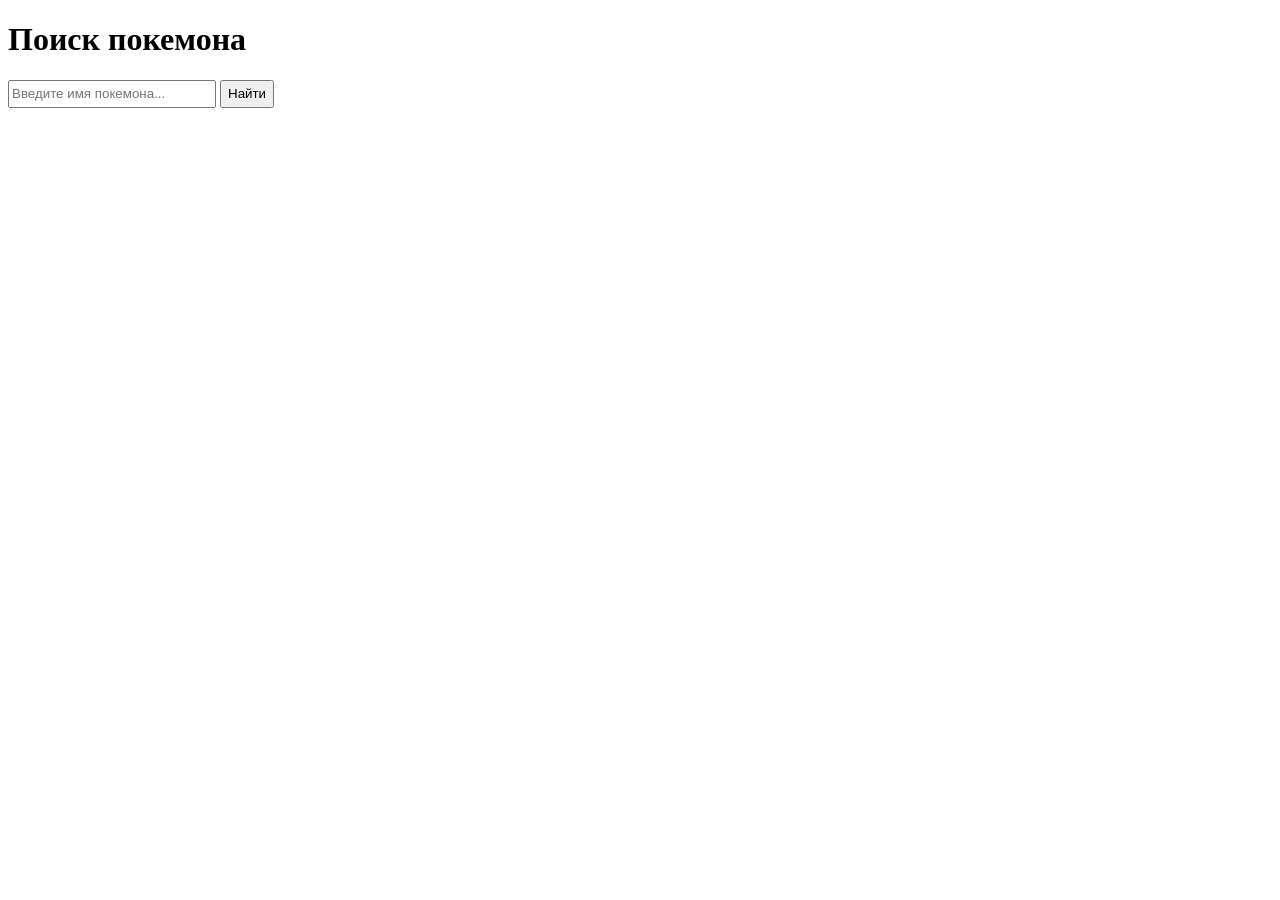
<file: pokemon/index.html>
<!doctype html>
<html lang="ru">
  <head>
    <meta charset="UTF-8" />
    <title>Pokemon</title>

    <link rel="stylesheet" href="style.css" />
  </head>

  <body>
    <h1>Поиск покемона</h1>

    <input id="nameInput" type="text" placeholder="Введите имя покемона..." />

    <button id="searchButton">Найти</button>

    <div id="pokemonCard" hidden>
      <h2 id="name"></h2>

      <img id="image" alt="" />

      <h3>Характеристики</h3>

      <p>Вес: <span id="weight"></span></p>
      <p>Рост: <span id="height"></span></p>
    </div>

    <div id="error" hidden>Ошибка загрузки покемона</div>

    <script src="script.js"></script>
  </body>
</html>
</file>
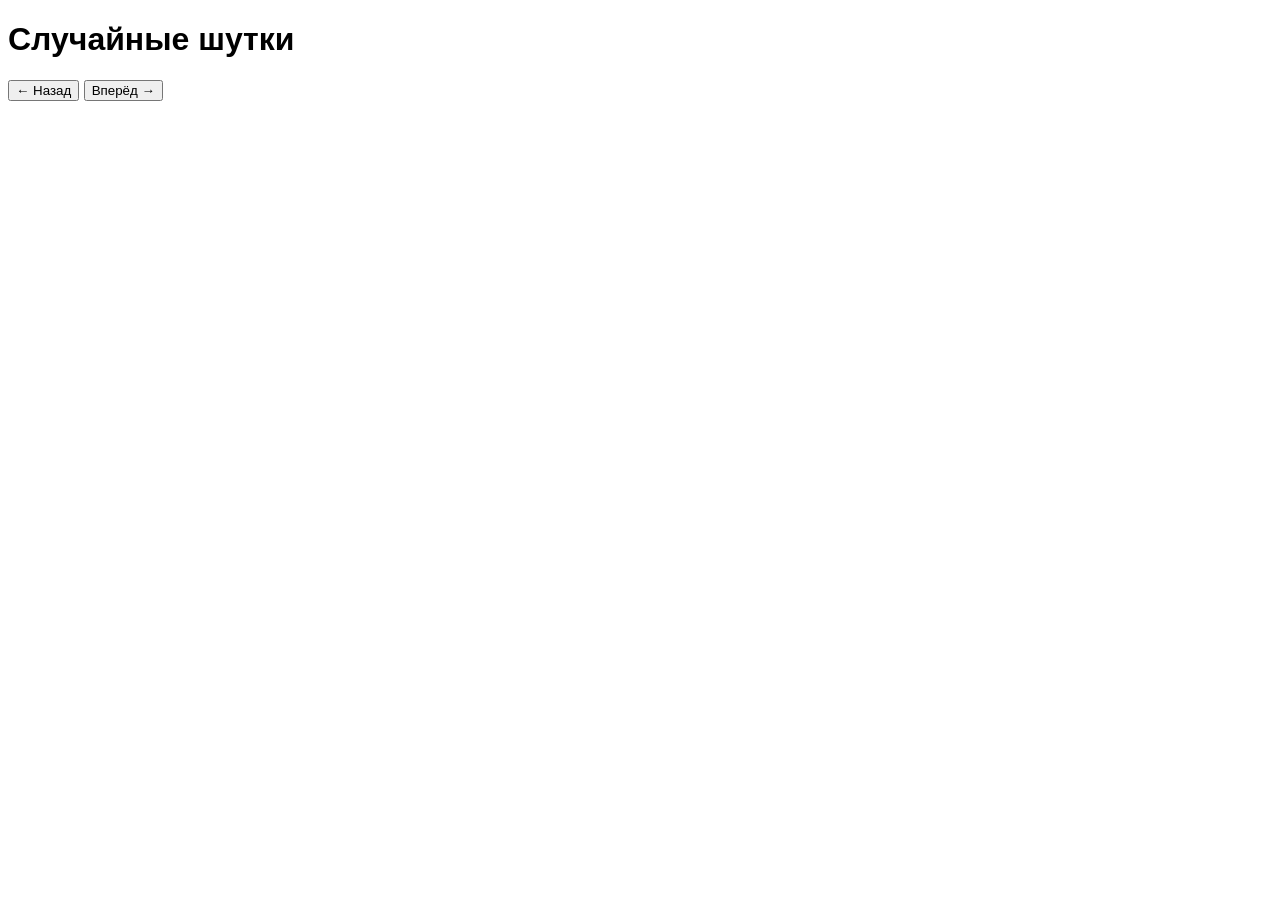
<file: random-joke/index.html>
<!doctype html>
<html lang="ru">
  <head>
    <meta charset="UTF-8" />
    <title>Random Joke</title>

    <link rel="stylesheet" href="style.css" />
  </head>

  <body>
    <h1>Случайные шутки</h1>

    <div id="joke">
      <div id="setup"></div>
      <div id="punchline"></div>
    </div>

    <button id="prev">← Назад</button>
    <button id="next">Вперёд →</button>

    <p id="counter"></p>

    <script src="script.js"></script>
  </body>
</html>
</file>
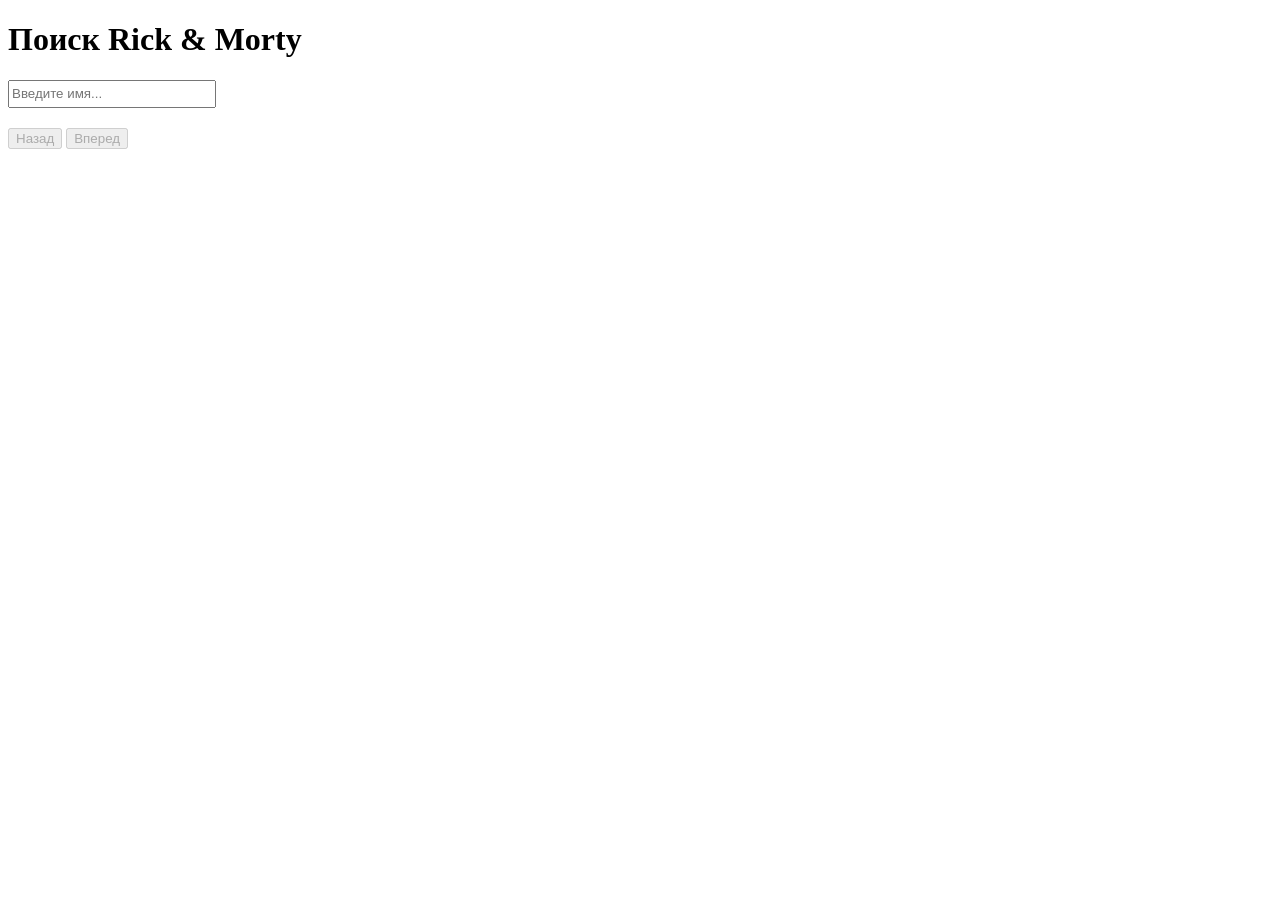
<file: rickMorty/index.html>
<!doctype html>
<html lang="ru">
  <head>
    <meta charset="UTF-8" />
    <title>Rick & Morty</title>

    <link rel="stylesheet" href="style.css" />
  </head>

  <body>
    <h1>Поиск Rick & Morty</h1>

    <input id="nameInput" type="text" placeholder="Введите имя..." />

    <div id="pagination">
      <button id="prevButton" disabled>Назад</button>
      <span id="page"></span>
      <button id="nextButton" disabled>Вперед</button>
    </div>

    <div id="loader" hidden>Загрузка...</div>

    <div id="characters"></div>

    <pre id="info"></pre>

    <script src="script.js"></script>
  </body>
</html>
</file>
<file: pokemon/style.css>
#nameInput {
  line-height: 22px;
  width: 200px;
}

#searchButton {
  height: 28px;
  cursor: pointer;
}

#image {
  width: 200px;
}

#error {
  margin: 10px;
  color: red;
}
</file>
<file: random-joke/style.css>
body {
  font-family: sans-serif;
}

#joke {
  margin: 20px 0;
}

#setup {
  font-weight: bold;
}
</file>
<file: rickMorty/style.css>
#nameInput {
  line-height: 22px;
  width: 200px;
}

#pagination {
  margin-top: 20px;
}

#characters {
  margin-top: 20px;
  display: flex;
  flex-wrap: wrap;
  gap: 10px;
}

#characters > * {
  width: 120px;
}

#loader {
  margin-top: 20px;
}

img {
  width: 120px;
  height: auto;
}
</file>
